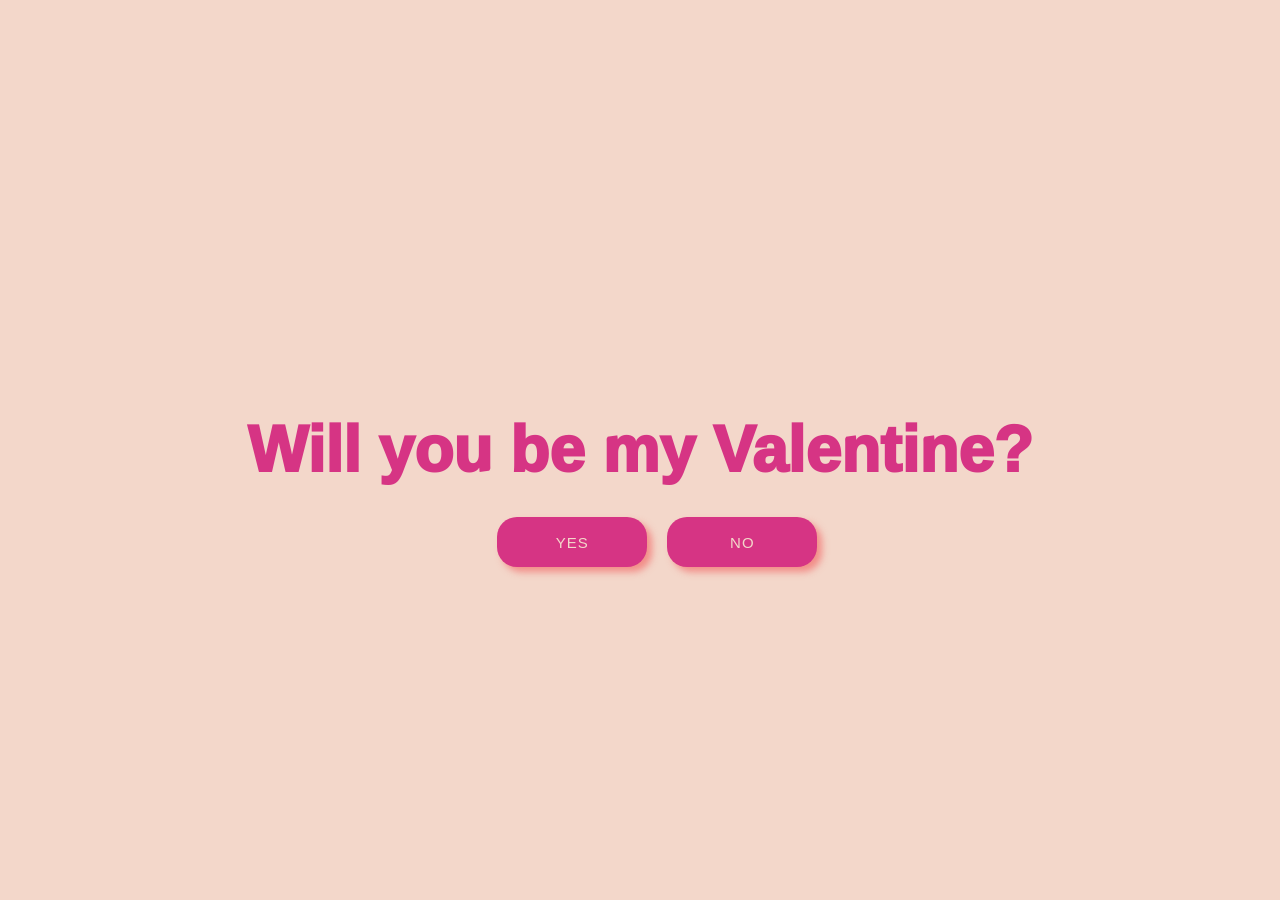
<file: ask.html>
<!DOCTYPE html>
<html lang="en">

<head>
    <title>wanna be?</title>
    <link rel="stylesheet" href="mcss/style.css" />
</head>
<div class="container">
    <div>
        <h1 class="header_text">Will you be my Valentine?</h1>
    </div>

    <div class="buttons">
        <button class="btn" id="yesButton" onmouseover="moveButton()" onclick="moveButton()">Yes</button>
        <button class="btn" id="noButton" onclick="nextPage()">
            No
        </button>

        <script>
            function nextPage() {
                window.location.href = "no.html";
            }

            function moveButton() {
                var x =
                    Math.random() *
                    (window.innerWidth -
                        document.getElementById("yesButton").offsetWidth);
                var y =
                    Math.random() *
                    (window.innerHeight -
                        document.getElementById("yesButton").offsetHeight);
                document.getElementById("yesButton").style.left = `${x}px`;
                document.getElementById("yesButton").style.top = `${y}px`;
            }
        </script>
    </div>
</div>

<body>

</body>

</html>
</file>
<file: mcss/style.css>
body {
    background-color: #F3D7CA;
    display: flex;
    justify-content: center;
    align-items: center;
    height: 100vh;
}

* {
    margin: 0;
    padding: 0;
    box-sizing: border-box;
    font-family: ‘Poppins’, sans-serif;
}

.header_text {
    color: #D63484;
    font-weight: 1000;
    font-size: 5vw;

}

#noButton {
    position: absolute;
    margin-left: 420px;
    transition: 0.5s;
    margin-top: 30px;
}

#yesButton {
    position: absolute;
    margin-left: 250px;
    margin-right: 150px;
    margin-top: 30px;
}

.btn {
    position: relative;
    height: 50px;
    width: 150px;
    margin: 0 35px;
    border-radius: 20px;
    border: none;
    outline: none;
    background: #D63484;
    color: #F3D7CA;
    box-shadow: 5px 5px 7px rgba(241, 92, 92, 0.6);
    font-size: 15px;
    letter-spacing: 1px;
    text-transform: uppercase;
    cursor: pointer;
}

button:first-child:hover {
    background: linear-gradient(90deg, #03a9f4, #f441a5, #ffeb3b, #03a9f4);
    background-size: 400%;
}

button:last-child:hover {
    background: linear-gradient(90deg, #03a9f4, #ffeb3b, #f441a5, #03a9f4);
    background-size: 400%;
}

button:first-child:before,
button:last-child:before {
    content: '';
    position: absolute;
    background: inherit;
    top: -5px;
    bottom: -5px;
    right: -5px;
    left: -5px;
    border-radius: 20px;
    filter: blur(10px);
    opacity: 0;
    transition: opacity 0.5s;
}

button:first-child:hover:before,
button:last-child:hover:before {
    opacity: 1;
    z-index: -1;
}

button:hover {
    z-index: 1;
    animation: glow 8s linear infinite;
}

@keyframes glow {
    0% {
        background-position: 0%;
    }

    100% {
        background-position: 400%;
    }
}

.your-class::-webkit-scrollbar {
    width: 20px;
}

.your-class::-webkit-scrollbar-track {
    box-shadow: inset 0 0 6px rgba(0, 0, 0, 0.363);
    background: #fff600;
    border-radius: 10px;

}

.your-class::-webkit-scrollbar-thumb {
    border-radius: 10px;
    background: rgb(137, 70, 252);
    box-shadow: inset 0 0 6px rgba(0, 0, 0, 0.5);


}
</file>
